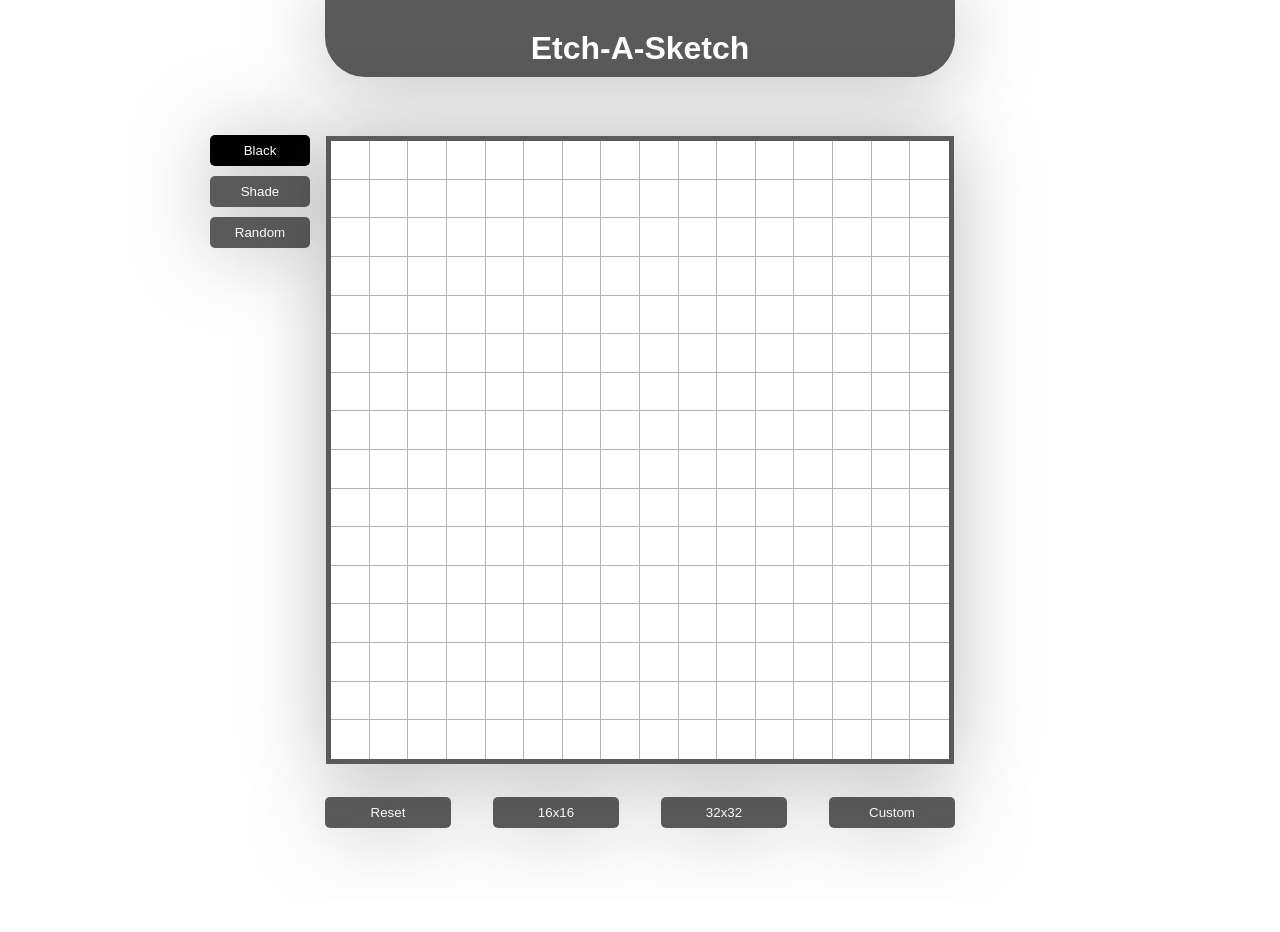
<file: top-etch-a-sketch/index.html>
<!DOCTYPE html>
<html lang="en">

<head>
    <meta charset="UTF-8">
    <meta name="viewport" content="width=device-width, initial-scale=1.0">
    <title>Etch-A-Sketch!</title>
    <link rel="stylesheet" href="style.css">
</head>

<body>

    <header class="shadow">
        <div class="title">
            <h1>Etch-A-Sketch</h1>
        </div>
    </header>

    <div class="grid-container shadow">

    </div>
    <div class="bottom-button-container shadow">
        <input class="grid-ctrl-btn btn" type="button" value="Reset" id="reset-btn">
        <input class="grid-ctrl-btn btn" type="button" value="16x16" id="hex-btn">
        <input class="grid-ctrl-btn btn" type="button" value="32x32" id="duotrig-btn">
        <input class="grid-ctrl-btn btn" type="button" value="Custom" id="custom-btn">
    </div>
    <div class="side-button-container shadow">
        <input class="grid-style-btn btn" type="button" value="Black" id="black-btn">
        <input class="grid-style-btn btn" type="button" value="Shade" id="shade-btn">
        <input class="grid-style-btn btn" type="button" value="Random" id="random-btn">
    </div>
    <script src="script.js"></script>
</body>

</html>
</file>
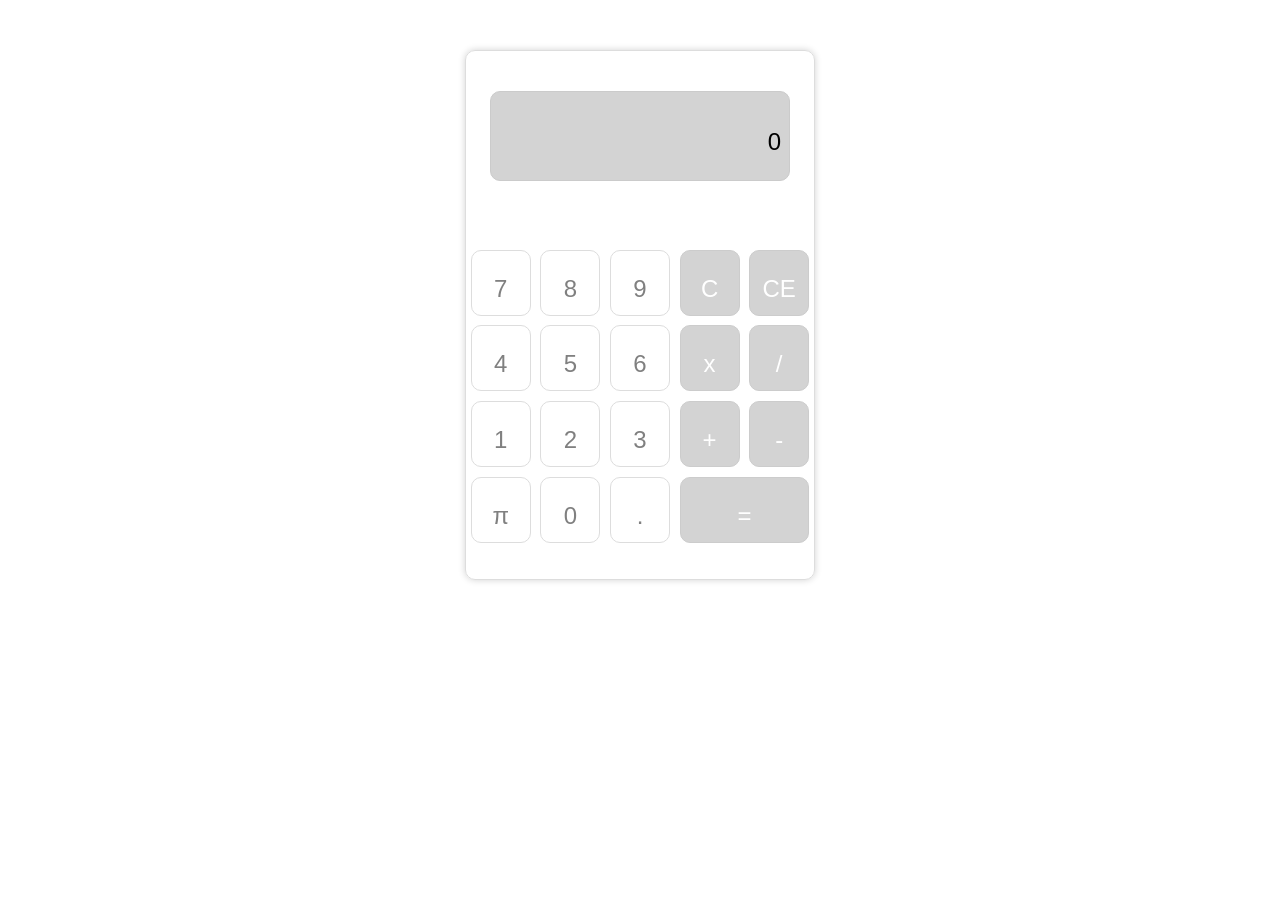
<file: top-calculator/calculator-index.html>
<!DOCTYPE html>
<html lang="en">

<head>
    <meta charset="UTF-8">
    <meta name="viewport" content="width=device-width, initial-scale=1.0">
    <title>Calculator</title>
    <link rel="stylesheet" href="calculator-style.css">

</head>

<body>
    <header>

    </header>
    <main>
        <div class="calculator-container">
            <div class="screen-container">
                <div class="screen" id="history-screen">
                </div>
                <div class="screen" id="current-screen">
                    <div class="operator-display">+</div>
                    <div class="current-value-display"></div>
                </div>
            </div>
            <div class="buttons-container">
                <input class="button number-btn" type="button" value="7" id="7">
                <input class="button number-btn" type="button" value="8" id="8">
                <input class="button number-btn" type="button" value="9" id="9">
                <input class="button operator-btn" type="button" value="C" id="c">
                <input class="button operator-btn" type="button" value="CE" id="ce">
                <input class="button number-btn" type="button" value="4" id="4">
                <input class="button number-btn" type="button" value="5" id="5">
                <input class="button number-btn" type="button" value="6" id="6">
                <input class="button operator-btn" type="button" value="x" id="multiply">
                <input class="button operator-btn" type="button" value="/" id="divide">
                <input class="button number-btn" type="button" value="1" id="1">
                <input class="button number-btn" type="button" value="2" id="2">
                <input class="button number-btn" type="button" value="3" id="3">
                <input class="button operator-btn" type="button" value="+" id="add">
                <input class="button operator-btn" type="button" value="-" id="subtract">
                <input class="button number-btn" type="button" value="&pi;" id="pi">
                <input class="button number-btn" type="button" value="0" id="0">
                <input class="button number-btn" type="button" value="." id="decimal">
                <input class="button operator-btn equals-btn" type="button" value="=" id="equals">
            </div>
        </div>
    </main>
    <footer>
    </footer>
</body>

<script src="calculator-script.js"></script>

</html>
</file>
<file: top-etch-a-sketch/style.css>
* {
    margin: 0;
    padding: 0;
    overflow: hidden;
}

body {
    font-family: Arial, Helvetica, sans-serif;
    display: grid;
    align-items: center;
    justify-items: center;
    height: 100vh;
    width: 100vw;
    grid-template-rows: 15vh 70vh 1fr;
    grid-template-columns: 1fr 70vh 1fr;
}

header {
    grid-column: 2 / 3 ;
    width: 100%;
    background-color: rgb(90, 90, 90);
    color: rgb(255,255,255);
    text-align: center;
    align-self: start;
    padding-top: 30px;
    padding-bottom: 10px;
    border-radius: 0 0 40px 40px;
}

.side-button-container {
    grid-row: 2 / 3;
    height: 100%;
    width: 100%;
    padding-right: 30px;
    display: flex;
    flex-direction: column;
    justify-content: start;
    align-items: flex-end;
}

.grid-style-btn {
    width: 100px;
    margin-bottom: 10px;
}

.grid-container{
    display: grid;
    grid-auto-rows: auto;
    grid-row: 2 / 3;
    grid-column: 2 / 3;
    width: 98%;
    height: 98%;
    padding: auto;
    margin: auto;
    border: 5px solid rgb(90,90,90);
    z-index: 100;
}
.grid {
    display: grid;
}

.grid-square {
    padding-top: 100%;
    background-color: rgb(255,255,255);
    outline: 1px solid rgb(180, 180, 180);
}

.bottom-button-container {
    grid-row: 3 / 4;
    grid-column: 2 / 3;
    width: 100%;
    height: 100%;
    padding-top: 7vh;
    display: flex;
    justify-content: space-between;
    align-items: flex-start;
}

.btn {
    background-color: rgb(90, 90, 90);
    color: rgb(255,255,255);
    border: none;
    padding-top: 0.5rem;
    padding-bottom: 0.5rem;
    border-radius: 5px;
}

.grid-ctrl-btn {
    width: 20%;
}

.btn:hover {
    background-color: rgb(50, 50, 50);
    cursor: pointer;
}

.shadow {
    filter: drop-shadow(0 0 40px rgba(30,30,30,0.3));
}

.active {
    background-color: rgb(0,0,0);
}

@media (max-aspect-ratio: 1/1) {
    body {
        grid-template-rows: 15vh 70vw auto;
        grid-template-columns: 1fr 70vw 1fr;
    }

    .side-button-container {
        margin-top: 20vh;
        grid-column: 2 / 3;
        grid-row: 3 / 4;
        padding: 0;
        flex-direction: row;
        width: 100%;
        height: 100%;
        justify-content: space-between;
        align-items: flex-start
    }

    .grid-style-btn {
        width: 30%;
    }
}
</file>
<file: top-calculator/calculator-style.css>
* {
    margin: 0;
    padding: 0;
}

body {
    font-family: Arial, Helvetica, sans-serif;
    display: grid;
    width: 100%;
    height: 100vh;
    grid-template-columns: 1fr 350px 1fr;
    grid-template-rows: 50px 1fr 50px;
    grid-template-areas: 
    'header  header  header'
    '.  main  .'
    'footer  footer  footer';
}
header {
    grid-area: header;
}

main {
    grid-area: main;
}

footer {
    grid-area: footer;
}

.calculator-container {
    border: 1px solid #ddd;
    border-radius: 10px;
    padding: 1em 0em 2em 0em;
    box-shadow: 0 0 7px rgb(210, 210, 210);
}

.screen-container {
    font-size: 1.5rem;
    background-color: lightgray;
    margin: 1em;
    height: 3em;
    padding: 0.5rem;
    text-align: end;
    border-radius: 10px;
    border: 1px solid #cbcbcb;
}

#history-screen{
    font-size: 1.1rem;
    height: 20px;
    color: #555;
    margin-bottom: 0.5rem;
}

#current-screen {
    height: 28px;
    display: flex;
    flex-direction: row;
    justify-content: space-between;
}

.buttons-container {
    margin-top: 4em;
    display: grid;
    grid-template-columns: repeat(5, 1fr);
}

.button {
    font-size: 1.5em;
    padding: 1em 0em 0.5em 0em;
    margin: 0.2em;
    border-radius: 10px;
    transition-duration: 200ms;
}

.button:hover{
    cursor: pointer;
    background-color: black;
    color: white;
    border: 1px solid #eee;
}

.number-btn {
    background-color: white;
    border: 1px solid #ddd;
    color: gray;
}

.operator-btn {
    background-color: lightgray;
    color: white;
    border: 1px solid #ccc;
}

.equals-btn {
    grid-column: 4 / span 2;
}
</file>
